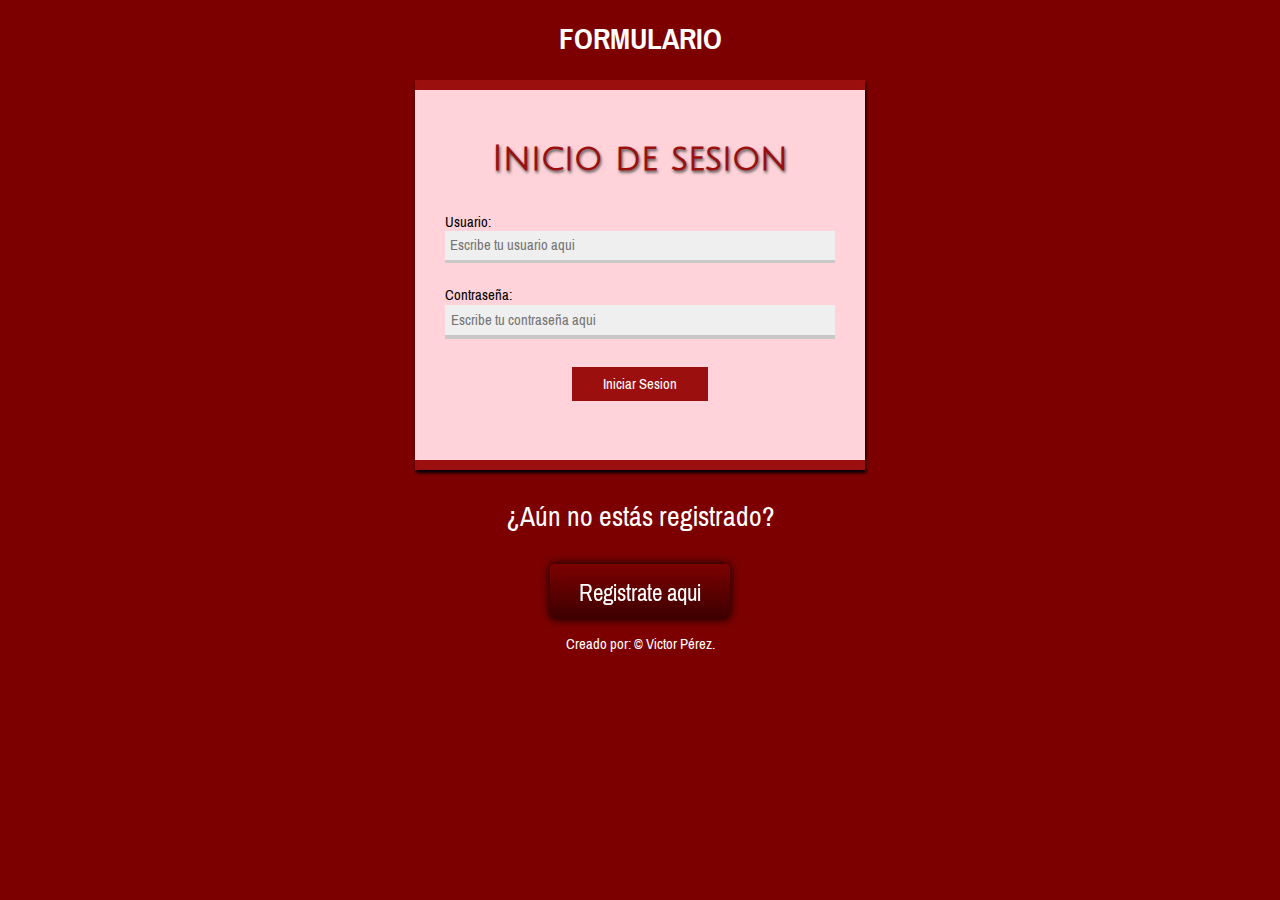
<file: index.html>
<!DOCTYPE html>
<html>
<head>
	<meta charset="utf-8">
	<title>Formulario</title>
	<link rel="stylesheet" type="text/css" href="css/estilos.css">
	<link rel="stylesheet" type="text/css" href="css/normalize.css">
	<link href="https://fonts.googleapis.com/css?family=Julius+Sans+One|Pragati+Narrow:400,700" rel="stylesheet">  <!-- Tipografia de google fonts -->
</head>
<body class="Body-Formularios">

	<header>
		<h1 class="titulo">FORMULARIO</h1>
	</header>
	
	<div class="contenedor-InicioSesion">
		<!-- <div class="top_formulario">
			<h2>Inicio de sesion</h2>
		</div> -->
			<h2>Inicio de sesion</h2>
		<form name="IniciarSesion" method="post" action="tablas.html" class="IniciarSesion">

   			<label for="usuario">Usuario:</label>
			<input type="text" name="usuario" id="usuario" maxlength="40" placeholder="Escribe tu usuario aqui"><br>

			<label for="contraseña">Contraseña:</label>
			<input type="password" name="contraseña" id="contraseña2" maxlength="25" placeholder="Escribe tu contraseña aqui">

			<div class="botones-del-formulario">
				<input id="boton-iniciarSesion" type="submit" name="IniciarSesion" value="Iniciar Sesion"> <!-- Este es el boton para enviar los datos, pero como todavia no se a donde se envian los datos. Hice que la accion del formulario fuera abrier el html de las tablas de multiplicar-->
			</div>
		</form>
	</div>
	<div class="registrarse">	
		<p>¿Aún no estás registrado?</p>

		<div class="link-registro">
			<a href="FormularioRegistro.html">Registrate aqui</a>
		</div>
	</div>
	<footer>
		<p>Creado por: &copy; Victor Pérez.</p>
	</footer>
</body>
</html>
</file>
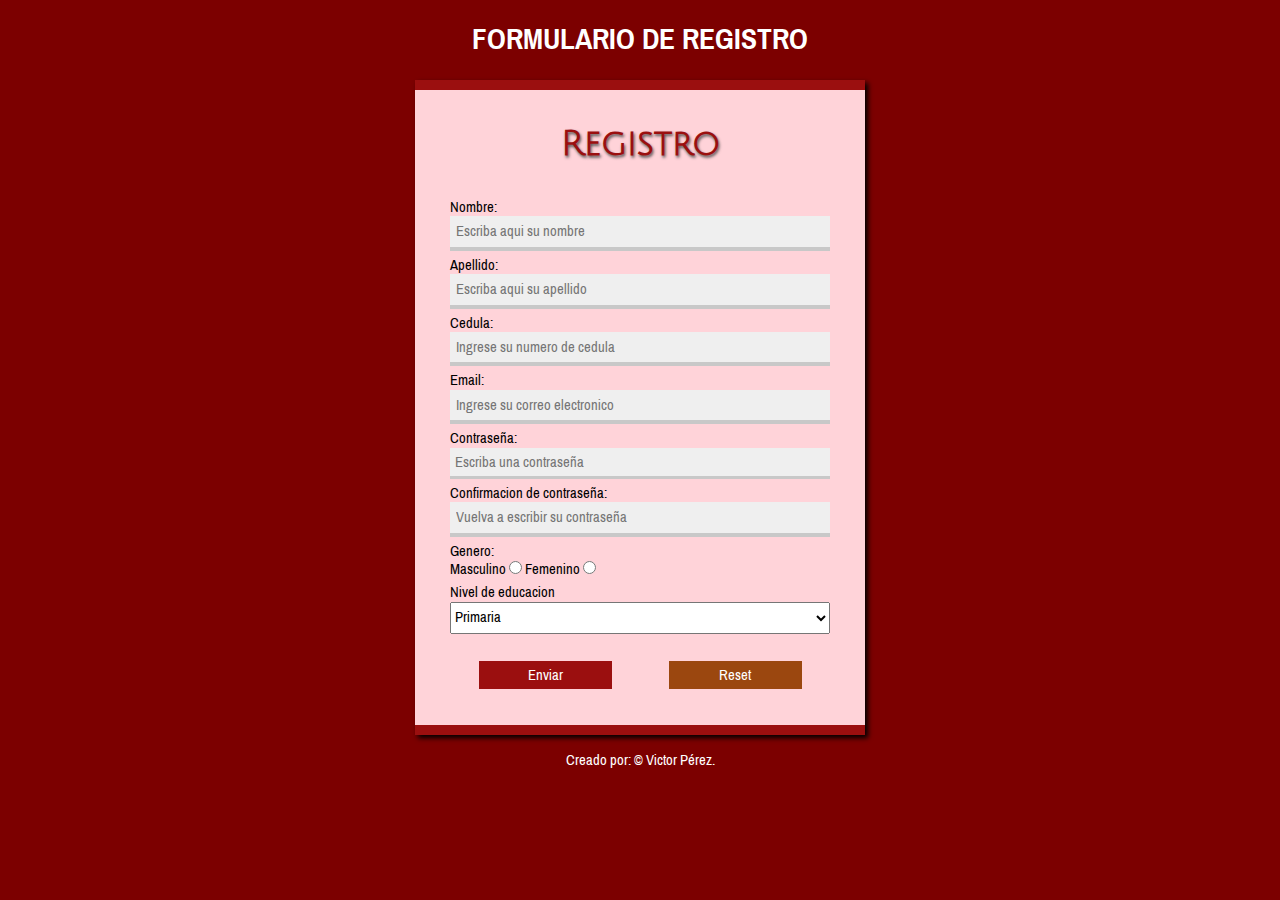
<file: FormularioRegistro.html>
<!DOCTYPE html>
<html>
<head>
	<meta charset="utf-8">
	<title>Formulario de Registro</title>
	<link rel="stylesheet" type="text/css" href="css/estilos.css">
	<link rel="stylesheet" type="text/css" href="css/normalize.css">
<link href="https://fonts.googleapis.com/css?family=Julius+Sans+One|Pragati+Narrow:400,700" rel="stylesheet"> <!-- Tipografia de google fonts -->
</head>
<body class="Body-Formularios">
	<header>
		<h1 class="titulo">FORMULARIO DE REGISTRO</h1>
	</header>

	<div class="contenedor-registro">
		<h2>Registro</h2>

		<form name="Registro" method="post" action="" class="Registro">

			<label for="nombre">Nombre:</label>
			<input type="text" name="nombre" placeholder="Escriba aqui su nombre" id="nombre">

			<label for="apellido">Apellido:</label>
			<input type="text" name="apellido" placeholder="Escriba aqui su apellido" id="apellido">
			
			<label for="cedula">Cedula:</label>
			<input type="text" name="cedula" placeholder="Ingrese su numero de cedula" id="cedula">

			<label for="email">Email:</label>
			<input type="text" name="email" placeholder="Ingrese su correo electronico" id="email">

			<label for="contraseña">Contraseña:</label>
			<input type="password" name="contraseña" placeholder="Escriba una contraseña" id="contraseña">

			<label for="confirmacion-contraseña"> Confirmacion de contraseña:</label>
			<input type="password" name="confirmacion" placeholder="Vuelva a escribir su contraseña" id="confirmacion">

			<div class="genero">
				Genero:<br>
				<label>Masculino</label>
				<input type="radio" name="genero" value="Masculino">

				<label>Femenino</label>
				<input type="radio" name="genero" value="Femenino">
			</div>

			<label>Nivel de educacion</label>
			<select>
				<option disabled>Selecciona</option>
				<option>Primaria</option>
				<option>Secundaria</option>
				<option>Universitario</option>
				<option>Maestria</option>
				<option>Doctorado</option>
			</select>

			<div class="contenedor-botones-registro">
				<input type="submit" name="enviar" id="boton-enviar-registro" value="Enviar">
				<input type="reset" name="restablecer" id="boton-reset">
			</div>
		</form>
	</div>
		<footer>
			<p>Creado por: &copy; Victor Pérez. </p>
		</footer>
</body>
</html>
</file>
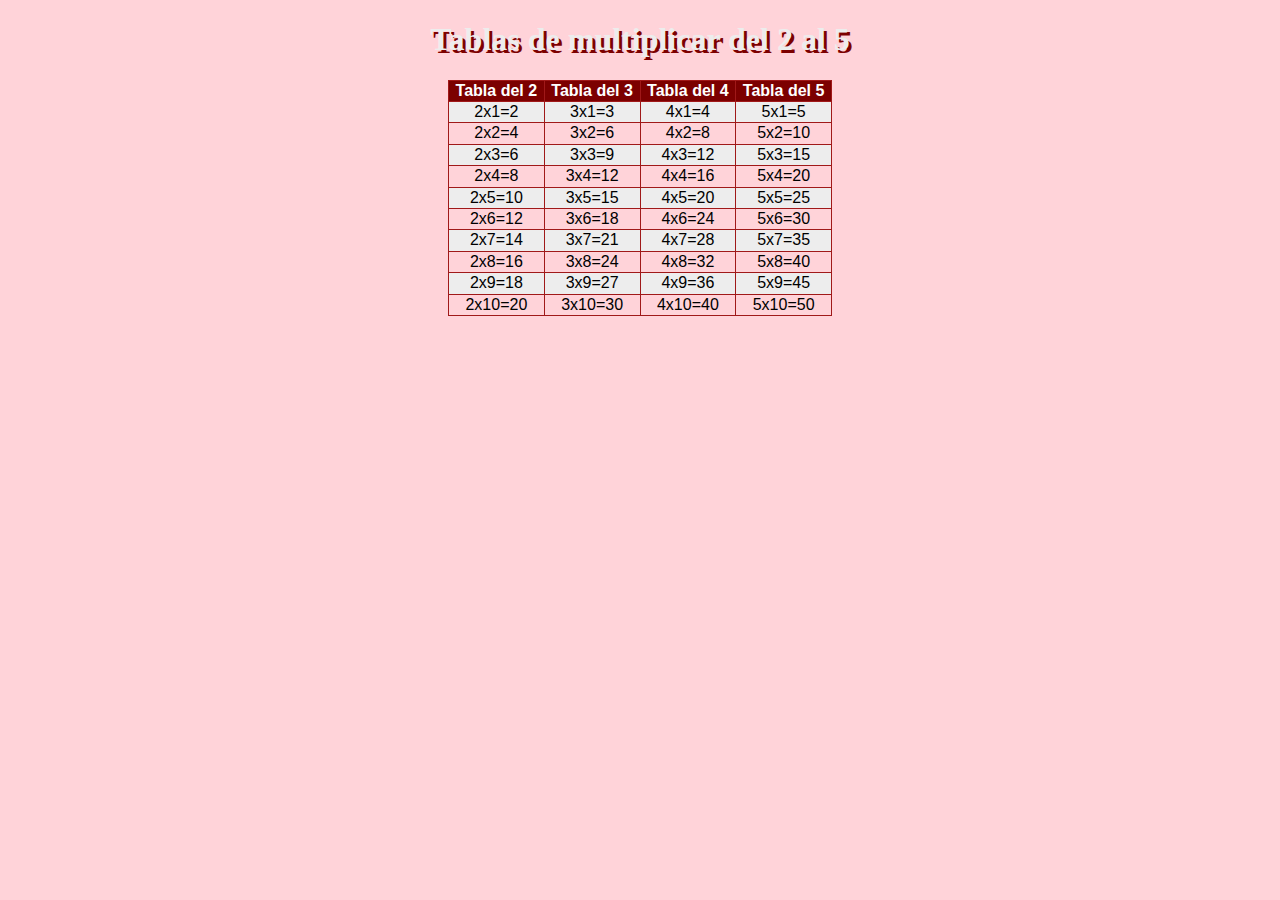
<file: tablas.html>
<!DOCTYPE html>
<html>
<head>
	<meta charset="utf-8">
	<title>Tablas</title>
	<link rel="stylesheet" type="text/css" href="css/estilos.css">
	<link rel="stylesheet" type="text/css" href="css/normalize.css">
</head>
<body>
	<h1 class="Titulo-tablas">Tablas de multiplicar del 2 al 5</h1>
	<!-- tabla del 2 -->
	<table border="4">
		<thead id="encabezado">
			<tr>
				<th>Tabla del 2</th>
				<th>Tabla del 3</th>
				<th>Tabla del 4</th>
				<th>Tabla del 5</th>
			</tr>
		</thead>
		<tbody>
			<tr class="filaColor">
				<td>2x1=2</td>
				<td>3x1=3</td>
				<td>4x1=4</td>
				<td>5x1=5</td>
			</tr>
			<tr>
				<td>2x2=4</td>
				<td>3x2=6</td>
				<td>4x2=8</td>
				<td>5x2=10</td>
			</tr>
			<tr class="filaColor">
				<td>2x3=6</td>
				<td>3x3=9</td>
				<td>4x3=12</td>
				<td>5x3=15</td>
			</tr>
			<tr>
				<td>2x4=8</td>
				<td>3x4=12</td>
				<td>4x4=16</td>
				<td>5x4=20</td>
			<tr>
			<tr class="filaColor">
				<td>2x5=10</td>
				<td>3x5=15</td>
				<td>4x5=20</td>
				<td>5x5=25</td>
			</tr>
			<tr>
				<td>2x6=12</td>
				<td>3x6=18</td>
				<td>4x6=24</td>
				<td>5x6=30</td>
			</tr>
			<tr class="filaColor">
				<td>2x7=14</td>
				<td>3x7=21</td>
				<td>4x7=28</td>
				<td>5x7=35</td>
			</tr>
			<tr>
				<td>2x8=16</td>
				<td>3x8=24</td>
				<td>4x8=32</td>
				<td>5x8=40</td>
			</tr>
			<tr class="filaColor">
				<td>2x9=18</td>
				<td>3x9=27</td>
				<td>4x9=36</td>
				<td>5x9=45</td>
			</tr>
			<tr>
				<td>2x10=20</td>
				<td>3x10=30</td>
				<td>4x10=40</td>
				<td>5x10=50</td>
			</tr>
			</tr>
		</tbody>
	</table>
</body>
</html>
</file>
<file: css/estilos.css>
/*Estilos para las tablas*/
body{
	background-color: #ffd3d9;
}
.Titulo-tablas{
	text-align: center;
	font-family:  Comic sans ms;
	text-shadow: 3px 3px #7c0000;
	color: #ededed;
}
table{
	width: 30%;
	margin: auto;
}
table, td, tr{
	border: 1px solid #a01919;
	border-collapse: collapse;
	text-align: center;
	font-family: Arial;
}
#encabezado{
	text-align: center;
	background: #7c0000;
	color: white;
}
.filaColor{
	padding: 4px;
	background: #ededed;
}

/*estilos para los formularios*/

.Body-Formularios{
font-family: 'Pragati Narrow', sans-serif;
background-color: #7c0000;
}

.titulo{
	text-align: center;
	color: white;
}
.contenedor-InicioSesion{
	width: 450px;
	height: 350px;
	background: red;
	margin: auto;
	padding-top: 20px;
	background-color: #ffd3d9;
	border-top: solid 10px #9b0f0f;
	border-bottom: solid 10px #9b0f0f;
	box-shadow: 1px 3px 3px black;
}
h2{
	font-family: 'Julius Sans One', sans-serif;
	text-align: center;
	font-size: 35px;
	color: #9b0f0f;
	text-shadow: 1px 2px 3px #4c4c4c;
}
.IniciarSesion{
	padding: 0 30px;
	display: flex;
	flex-direction: column;
	justify-content: center;
}
 /*Cuadros de textos*/
#usuario, #contraseña{
	background-color: #EFEFEF;
	padding: 5px;
	border: none;
	border-bottom: solid #C8C8C8 3px;
}

#usuario:focus {
	border-bottom: solid #9b0f0f 3px;
}
#contraseña:focus {
	border-bottom: solid #9b0f0f 3px;
}

/*Botones*/
.botones-del-formulario{
	display: flex;
	justify-content: space-around;
	margin-top: 20px;
}

	/*Boton para iniciar sesion*/
#boton-iniciarSesion{
	padding: 8px;
	margin: 8px 0;
	border: none;
	transition: all .5s;
}
#boton-iniciarSesion {
	width: 35%;
	border-bottom: none;
	background-color: #9b0f0f;
	color: white
}
#boton-iniciarSesion:hover {
	background-color: #bc4b4b;
}

	/*Boton de registro*/

.registrarse p{
	text-align: center;
	font-size: 30px;
	color: white;
}
a{
	text-decoration:none;
	color: white;
}
.link-registro {
	text-align:center;
	font-size: 25px;
	width: 180px;
	height: 40px;
	background: linear-gradient(#7c0101, #3d0000);
	padding-top: 15px;
	margin: auto;
	border-radius: 5px;
}

.link-registro{
  transform: perspective(5px) translateZ(0);
  box-shadow: 0 0 10px black;
  transition-duration: 0.5s;
}
.link-registro:hover, .link-registro:focus .link-registro:active {
  transform: scale(1.2);
  transition-timing-function: cubic-bezier(0.47, 2.02, 0.31, -0.36);
}

	/*Formulario de registro*/

.contenedor-registro{
	width: 450px;
	height: 630px;
	background: red;
	margin: auto;
	padding-top: 5px;
	background-color: #ffd3d9;
	border-top: solid 10px #9b0f0f;
	border-bottom: solid 10px #9b0f0f;
	box-shadow: 3px 3px 5px black;
}

.Registro{
	padding: 0 35px;
	display: flex;
	flex-direction: column;
	justify-content: center;
}

#nombre, #apellido, #cedula, #email, #contraseña2, #confirmacion{
	background-color: #EFEFEF;
	padding: 6px;
	border: none;
	border-bottom: solid #C8C8C8 4px;
}
label{
	margin-top: 5px;
}

.genero{
	display: inline-block;
	margin-top: 5px;
}

/*efecto para el borde inferior en las cjas de texto*/
#nombre:focus {
	border-bottom: solid #9b0f0f 3px;
}
#apellido:focus {
	border-bottom: solid #9b0f0f 3px;
}
#cedula:focus {
	border-bottom: solid #9b0f0f 3px;
}
#email:focus {
	border-bottom: solid #9b0f0f 3px;
}
#contraseña2:focus {
	border-bottom: solid #9b0f0f 3px;
}
#confirmacion:focus {
	border-bottom: solid #9b0f0f 3px;
}

	/*Botones del formulario de registro*/
.contenedor-botones-registro{
	display: flex;
	justify-content: space-around;
	margin-top: 20px;
}

#boton-enviar-registro{
	padding: 5px;
	margin: 7px 0;
	border: none;
	transition: all .5s;
}
		#boton-enviar-registro{
			width: 35%;
			border-bottom: none;
			background-color: #9b0f0f;
			color: white
		}
				#boton-enviar-registro:hover {
					background-color: #bc4b4b;
				}

#boton-reset{
	padding: 5px;
	margin: 7px 0;
	border: none;
	transition: all .5s;
}
		#boton-reset{
			width: 35%;
			border-bottom: none;
			background-color: #9b470f;
			color: white
		}
				#boton-reset:hover {
					background-color: #bc7b4b;
				}

footer{
	text-align: center;
	color: white;
}
</file>
